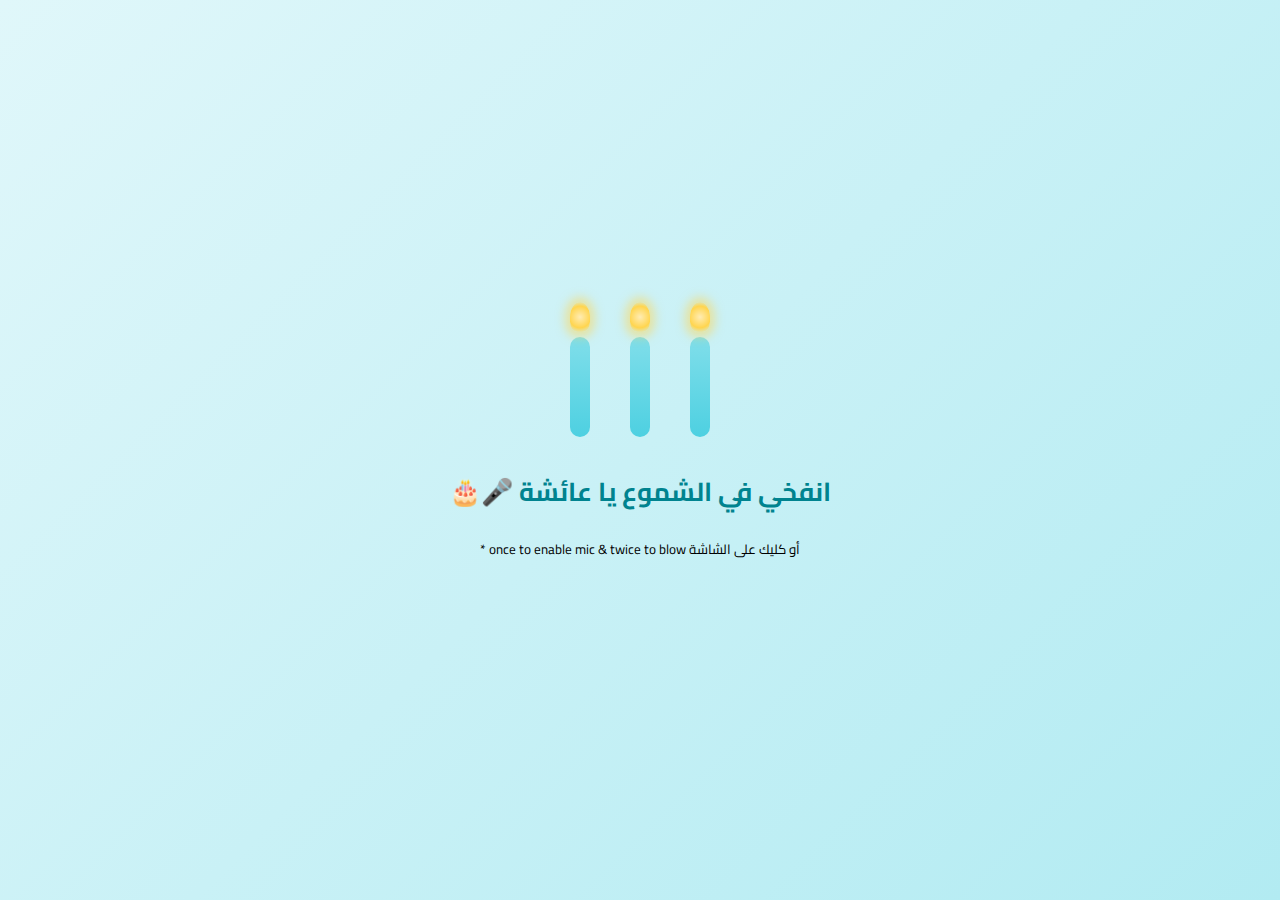
<file: 1-Birthday-Candles/index.html>
<!DOCTYPE html>
<html lang="ar" dir="rtl">
  <head>
    <meta charset="UTF-8" />
    <title>عيد ميلاد سعيد 🎂</title>
    <link
      href="https://fonts.googleapis.com/css2?family=Cairo:wght@400;700&display=swap"
      rel="stylesheet"
    />
    <link rel="stylesheet" href="style.css" />
  </head>
  <body>
    <div class="stars-container"></div>
    <div class="container">
      <div class="candles">
        <div class="candle">
          <div class="flame"></div>
          <div class="body"></div>
        </div>
        <div class="candle">
          <div class="flame"></div>
          <div class="body"></div>
        </div>
        <div class="candle">
          <div class="flame"></div>
          <div class="body"></div>
        </div>
      </div>
      <h1 id="message">انفخي في الشموع يا عائشة 🎤🎂</h1>
      <button id="relight">إشعال الشموع 🔥</button>
      <button id="makeWish">اكتبي أمنيتك ✨</button>
      <div class="wish-box" id="wishBox">
          <textarea id="wishText" placeholder="اكتبي أمنيتك هنا..."></textarea>
          <button id="sendWish">ابعتي الأمنية 🌠</button>
        </div>
        <small id="note"> أو كليك على الشاشة once to enable mic & twice to blow *</small>
    </div>

    <audio
      id="blowSound"
      src="https://cdn.pixabay.com/download/audio/2022/10/26/audio_6e71efb5ff.mp3?filename=blow-candle-125191.mp3"
      preload="auto"
    ></audio>
    <audio
      id="wishSound"
      src="https://cdn.pixabay.com/download/audio/2021/08/09/audio_c8c4ed8b28.mp3?filename=magic-wand-6983.mp3"
      preload="auto"
    ></audio>

    <script src="script.js"></script>
  </body>
</html>
</file>
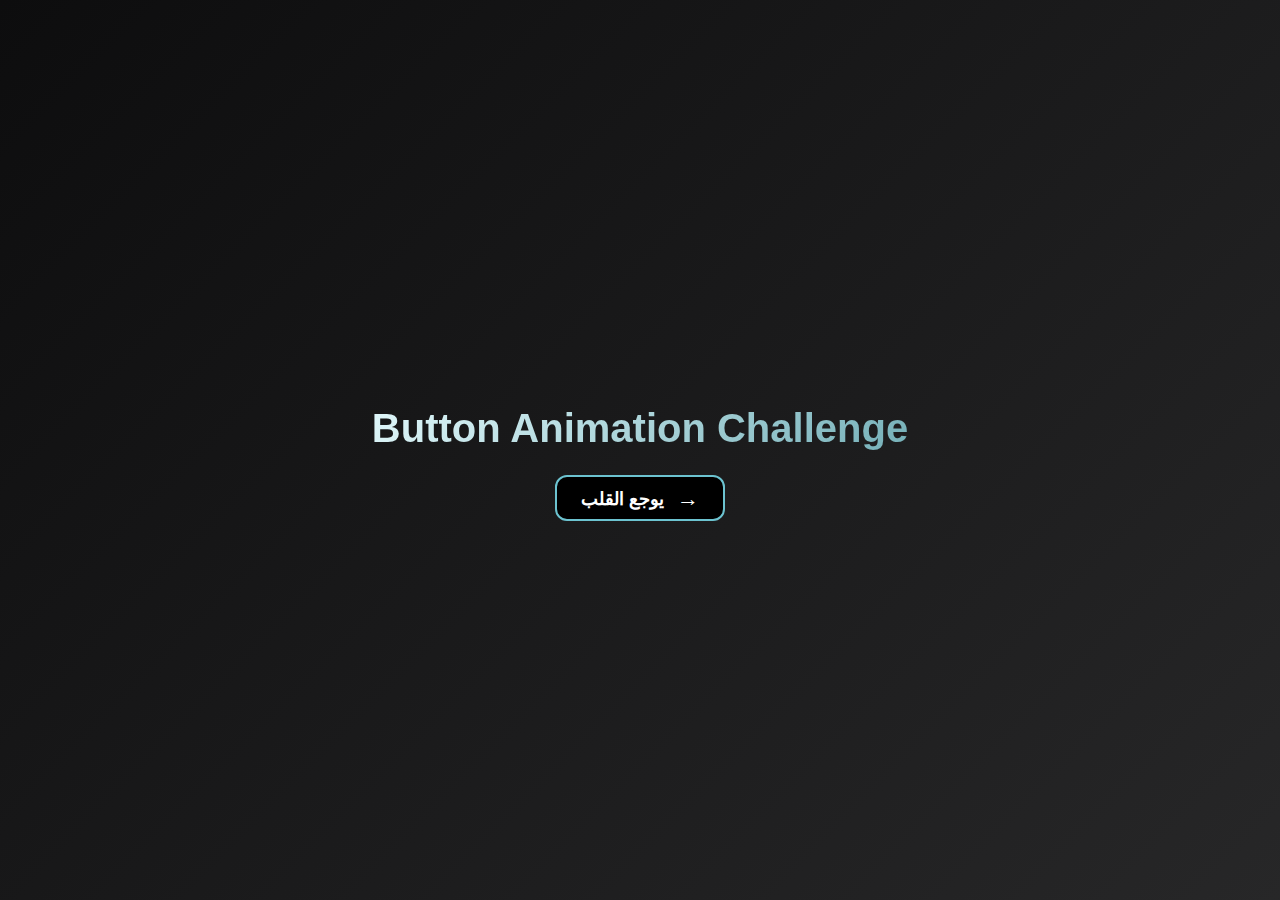
<file: 3-Button-Animation/index.html>
<!DOCTYPE html>
<html lang="en">
  <head>
    <meta charset="UTF-8" />
    <meta name="viewport" content="width=device-width, initial-scale=1.0" />
    <title>Button Animation</title>
    <link rel="stylesheet" href="styles.css" />
  </head>
  <body>
    <h1>Button Animation Challenge</h1>
    <button class="animated-button">
      <span>يوجع القلب <span class="arrow">→</span></span>
    </button>
  </body>
</html>
</file>
<file: 1-Birthday-Candles/style.css>
body {
    background: linear-gradient(135deg, #e0f7fa, #b2ebf2);
    display: flex;
    flex-direction: column;
    align-items: center;
    justify-content: center;
    height: 100vh;
    margin: 0;
    font-family: 'Cairo', sans-serif;
    overflow: hidden;
}

.container {
    text-align: center;
    position: relative;
}

.candles {
    display: flex;
    gap: 40px;
    justify-content: center;
    margin-bottom: 30px;
}

.candle {
    position: relative;
    width: 20px;
    height: 100px;
    border-radius: 10px;
    overflow: visible;
}

.body {
    width: 100%;
    height: 100%;
    background: linear-gradient(to bottom, #80deea, #4dd0e1);
    border-radius: 10px;
    transition: height 1s ease-out, background 1s ease-out;
}

.flame {
    position: absolute;
    top: -35px;
    left: 50%;
    transform: translateX(-50%);
    width: 20px;
    height: 30px;
    background: radial-gradient(circle, #ffecb3 0%, #ffd54f 60%, transparent 100%);
    border-radius: 50% 50% 35% 35%;
    box-shadow: 0 0 10px 5px rgba(255, 214, 79, 0.5);
    animation: flicker 0.3s infinite alternate;
    z-index: 10;
    transform-origin: center bottom;
}

@keyframes flicker {
    0% {
        transform: translateX(-50%) scale(1) rotate(-3deg);
        opacity: 0.9;
    }

    100% {
        transform: translateX(-50%) scale(1.1) rotate(3deg);
        opacity: 1;
    }
}

h1 {
    margin-top: 10px;
    font-size: 26px;
    color: #00838f;
    transition: all 0.5s ease-in-out;
}

button {
    margin-top: 20px;
    padding: 10px 20px;
    font-size: 18px;
    background: linear-gradient(45deg, #26c6da, #00acc1);
    border: none;
    border-radius: 30px;
    color: white;
    cursor: pointer;
    transition: background 0.3s, transform 0.2s;
    display: none;
}

button:hover {
    background: linear-gradient(45deg, #00acc1, #26c6da);
    transform: scale(1.05);
}

#sendWish {
    display: block;
}

.smoke {
    position: absolute;
    top: -40px;
    left: 50%;
    width: 10px;
    height: 30px;
    background: radial-gradient(ellipse at center, rgba(200, 200, 200, 0.6) 0%, transparent 80%);
    transform: translateX(-50%) scale(1);
    animation: smokeUp 2s ease-out forwards;
}

@keyframes smokeUp {
    0% {
        transform: translateX(-50%) translateY(0) scale(1);
        opacity: 0.8;
    }

    100% {
        transform: translateX(-50%) translateY(-100px) scale(2.5);
        opacity: 0;
    }
}

.wish-box {
    display: none;
    background: rgba(255, 255, 255, 0.9);
    padding: 15px;
    border-radius: 10px;
    box-shadow: 0 4px 15px rgba(0, 0, 0, 0.1);
    margin: 20px 0;
    max-width: 300px;
}

.wish-box textarea {
    width: 100%;
    height: 80px;
    resize: none;
    border-radius: 8px;
    border: 1px solid #b2ebf2;
    padding: 8px;
    margin-bottom: 10px;
    font-family: 'Cairo', sans-serif;
}

.stars-container {
    position: absolute;
    top: 0;
    left: 0;
    width: 100%;
    height: 100%;
    pointer-events: none;
    z-index: -1;
}

.star {
    position: absolute;
    width: 4px;
    height: 4px;
    background-color: #ffecb3;
    border-radius: 50%;
    opacity: 0;
}

@keyframes twinkle {
    0% {
        opacity: 0;
        transform: scale(0.5);
    }

    50% {
        opacity: 1;
        transform: scale(1.2);
    }

    100% {
        opacity: 0;
        transform: scale(0.5);
    }
}

.balloon {
    position: absolute;
    bottom: -100px;
    width: 30px;
    height: 40px;
    background: radial-gradient(circle at 30% 30%, #ff8a80, #e53935);
    border-radius: 50% 50% 50% 50%;
    animation: floatUp linear forwards;
    z-index: 5;
}

@keyframes floatUp {
    0% {
        transform: translateY(0) scale(1);
        opacity: 1;
    }

    100% {
        transform: translateY(-120vh) scale(1.2);
        opacity: 0;
    }
}
</file>
<file: 3-Button-Animation/styles.css>
body {
    background: linear-gradient(135deg, #0d0d0e, #272728);
    display: flex;
    flex-direction: column;
    align-items: center;
    justify-content: center;
    height: 100vh;
    margin: 0;
    font-family: 'Cairo', sans-serif;
    overflow: hidden;
    text-decoration: black;
}

h1 {
    font-size: 2.5rem;
    background: linear-gradient(135deg, #e0f7fa, #75b0b8);
    -webkit-background-clip: text;
    -webkit-text-fill-color: transparent;
    background-clip: text;
    margin-bottom: 24px;
}

.animated-button {
    position: relative;
    padding: 8px 24px;
    font-size: 18px;
    font-weight: 600;
    color: white;
    background-color: black;
    border: 2px solid #6cc3d0;
    border-radius: 12px;
    overflow: hidden;
    cursor: pointer;
    transition: color 0.4s ease;
}

.animated-button::before {
    content: "";
    position: absolute;
    background: radial-gradient(circle at 30px 50%, #e0f7fa, #75b0b8);
    width: 30px;
    height: 30px;
    top: 50%;
    right: 20px;
    transform: translateY(-50%);
    border-radius: 50%;
    z-index: 0;
    opacity: 0;
    transition: all 0.5s ease;
}

.animated-button:hover::before {
    width: 100%;
    height: 100%;
    top: 0;
    right: 0;
    transform: none;
    border-radius: 10px;
    opacity: 1;
}

.animated-button:hover {
    color: black;
}

.animated-button span {
    position: relative;
    z-index: 1;
    display: inline-block;
    transition: transform 0.6s ease;
    transform: translateX(0);
}

.animated-button:hover span {
    animation: textMovement 1.2s ease forwards;
}

.arrow {
    display: inline-block;
    margin-left: 8px;
    font-size: 22px;
    font-weight: 800;
    position: relative;
    top: 1px;
    transition: transform 0.3s ease;
}

.animated-button:hover .arrow {
    animation: arrowPulse 1.2s ease infinite;
}

@keyframes textMovement {
    0% {
        transform: translateX(0);
    }

    50% {
        transform: translateX(20px);
    }

    100% {
        transform: translateX(-10px);
    }
}

@keyframes arrowPulse {
    0% {
        transform: scale(1);
    }

    50% {
        transform: scale(1.3);
    }

    100% {
        transform: scale(1);
    }
}
</file>
